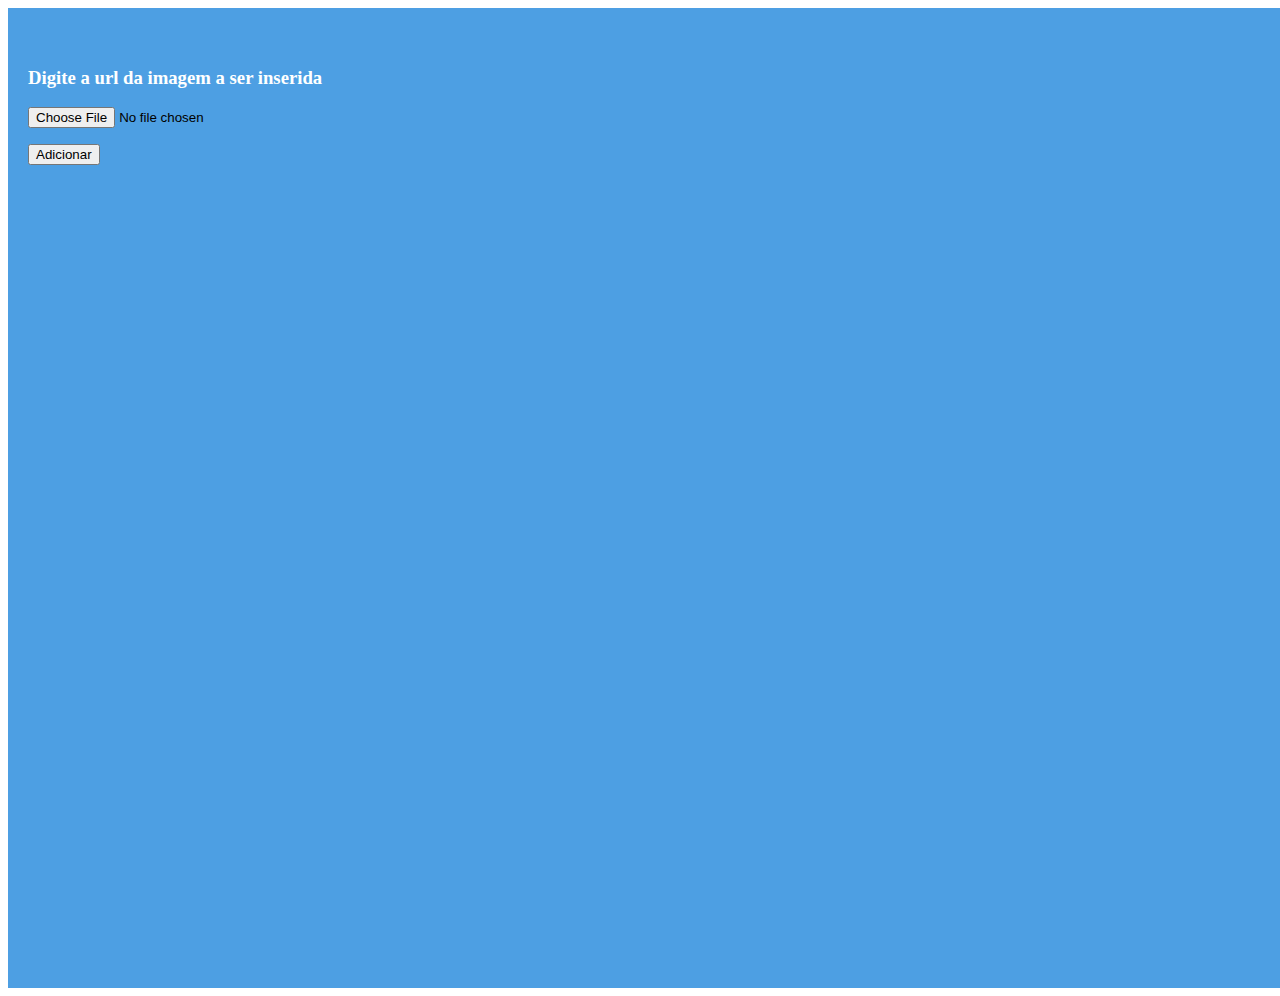
<file: templates/add.html>
<!DOCTYPE html>
<html>
<head>
	<meta charset="UTF-8">
	<meta name="viewport" content="width-device-width, initial-scale = 1.0">
	<title>Ghibli Gallery - Adicionar fotos</title>
	<link rel="shortcut icon" type="imagex/png" href="static/images/icon.ico">
	<link rel="preconnect" href="https://fonts.googleapis.com">
	<link rel="preconnect" href="https://fonts.gstatic.com" crossorigin>
	<link href="https://fonts.googleapis.com/css2?family=Montserrat:wght@100&display=swap" rel="stylesheet"> 
	<link rel="stylesheet" href="/static/css/admin.css">
</head>

<body>
	<div class = "topo">
		<h3>Digite a url da imagem a ser inserida</h3>
		<form action="/upload" enctype = "multipart/form-data" method="post">
			<p>
				<input type="file" name="imagem" id = "imagem" />
			</p>

			<p>
				<button type="submit">Adicionar</button>
			</p>
		</form>

	</div>

</body>
</html>
</file>
<file: static/css/admin.css>
.topo{
	width: 100%;
	height: 900px;
	float: :  left;
	padding: 40px 20px;
	background-color: #4d9fe3;
}

.topo h3{
	color: white;
	font-family: Roboto;
}
</file>
